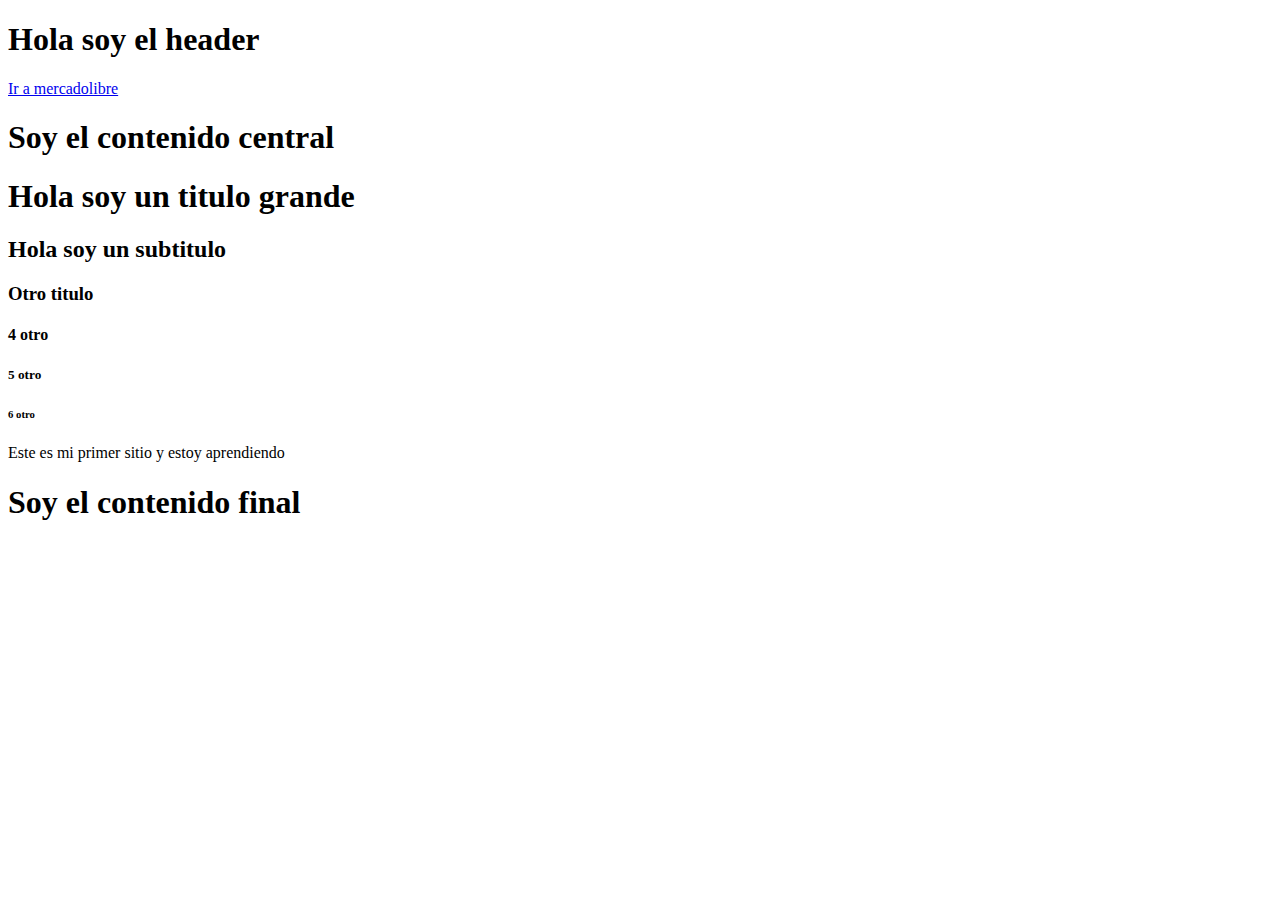
<file: Clases/index.html>
<!DOCTYPE html>
<html lang="en">

<head>
    <meta charset="UTF-8">
    <meta name="viewport" content="width=device-width, initial-scale=1.0">
    <title>Hola, bienvenido</title>
</head>

<body>  
    <header>
        <h1>
        Hola soy el header
        </h1>
        <a href="https://www.mercadolibre.com.co/">
        Ir a mercadolibre
        </a>
    </header>
    <main>
        <h1>
        Soy el contenido central
        </h1>
        <h1>Hola soy un titulo grande</h1>
        <h2>Hola soy un subtitulo</h2>
        <h3>Otro titulo</h3>
        <h4>4 otro</h4>
        <h5>5 otro</h5>
        <h6>6 otro</h6>
        <p>Este es mi primer sitio y estoy aprendiendo</p>
    </main>
    <footer>
        <h1>
            Soy el contenido final
        </h1>
    </footer>
</body>
</html>
</file>
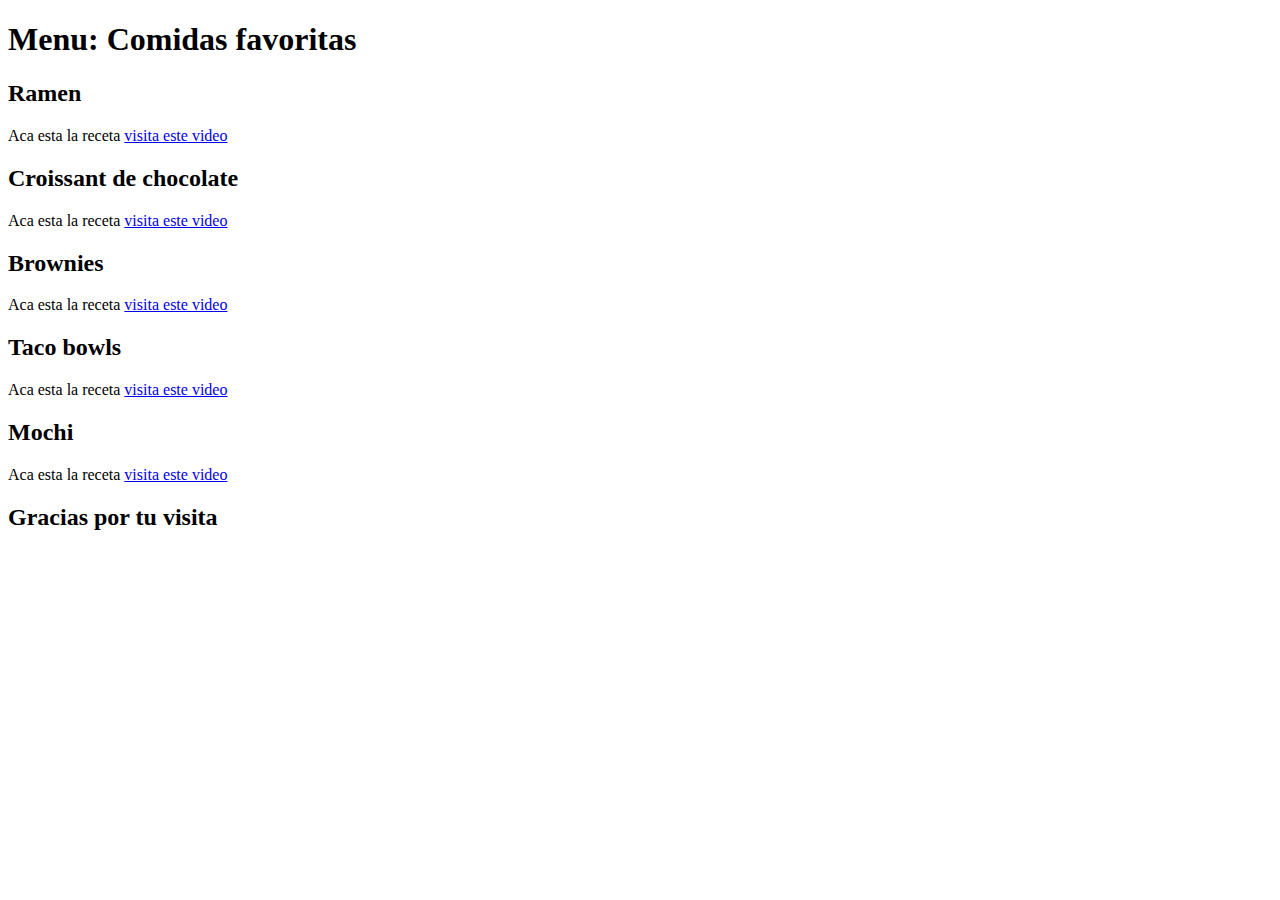
<file: Actividades/comidafav.html>
<!DOCTYPE html>
<html lang="en">
<head>
    <meta charset="UTF-8">
    <meta http-equiv="X-UA-Compatible" content="IE=edge">
    <meta name="viewport" content="width=device-width, initial-scale=1.0">
    <title>Menu: Comidas favoritas</title>
</head>
<body>
    <header>
        <h1>
            Menu: Comidas favoritas
        </h1>
    </header>
    <main>
        <h2>Ramen</h2>
        <p>Aca esta la receta
            <a href="https://www.youtube.com/watch?v=uPqzY8rZLZM">
                visita este video
            </a>
        </p>
        <h2>Croissant de chocolate</h2>
        <p>Aca esta la receta
            <a href="https://www.youtube.com/watch?v=5Wn5jj_vMZ8">
                visita este video
            </a>
        </p>
        <h2>Brownies</h2>
        <p>Aca esta la receta
            <a href="https://www.youtube.com/watch?v=Z1OLG7F3HD4">
                visita este video
            </a>
        </p>
        <h2>Taco bowls</h2>
        <p>Aca esta la receta
            <a href="https://www.youtube.com/watch?v=PNAm7z9gOzk">
                visita este video
            </a>
        </p>
        <h2>Mochi</h2>
        <p>Aca esta la receta
            <a href="https://www.youtube.com/watch?v=EmwGaqjMJkM">
                visita este video
            </a>
        </p>
    </main>
    <footer>
        <h2>
            Gracias por tu visita
        </h2>
    </footer>
</body>
</html>
</file>
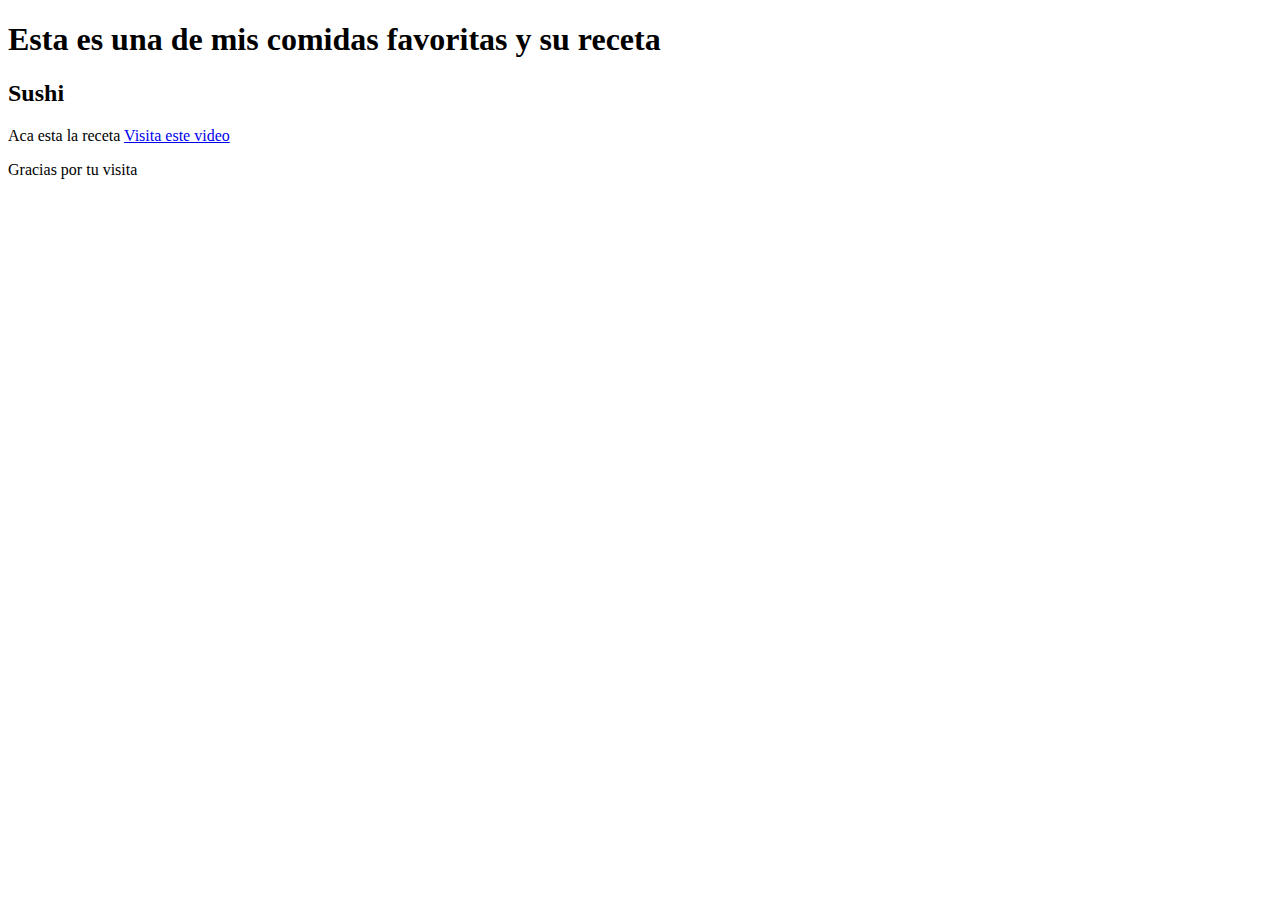
<file: Clases/comida.html>
<!DOCTYPE html>
<html lang="es-CO">
<head>
    <meta charset="UTF-8">
    <meta http-equiv="X-UA-Compatible" content="IE-edge">
    <meta name="viewport" content="width=device-width, initial-scale=1.0">
    <title>Comidas favoritas</title>
</head>
<body>
    <header>
    <h1>Esta es una de mis comidas favoritas y su receta</h1>
    </header>
    <main>
        <h2>Sushi</h2>
        <p>Aca esta la receta
            <a href= "https://www.youtube.com/watch?v=9QUpTeTVPJo">
            Visita este video
            </a>
        </p>
    </main>
    <footer>
        Gracias por tu visita
    </footer>
</body>
</html>
</file>
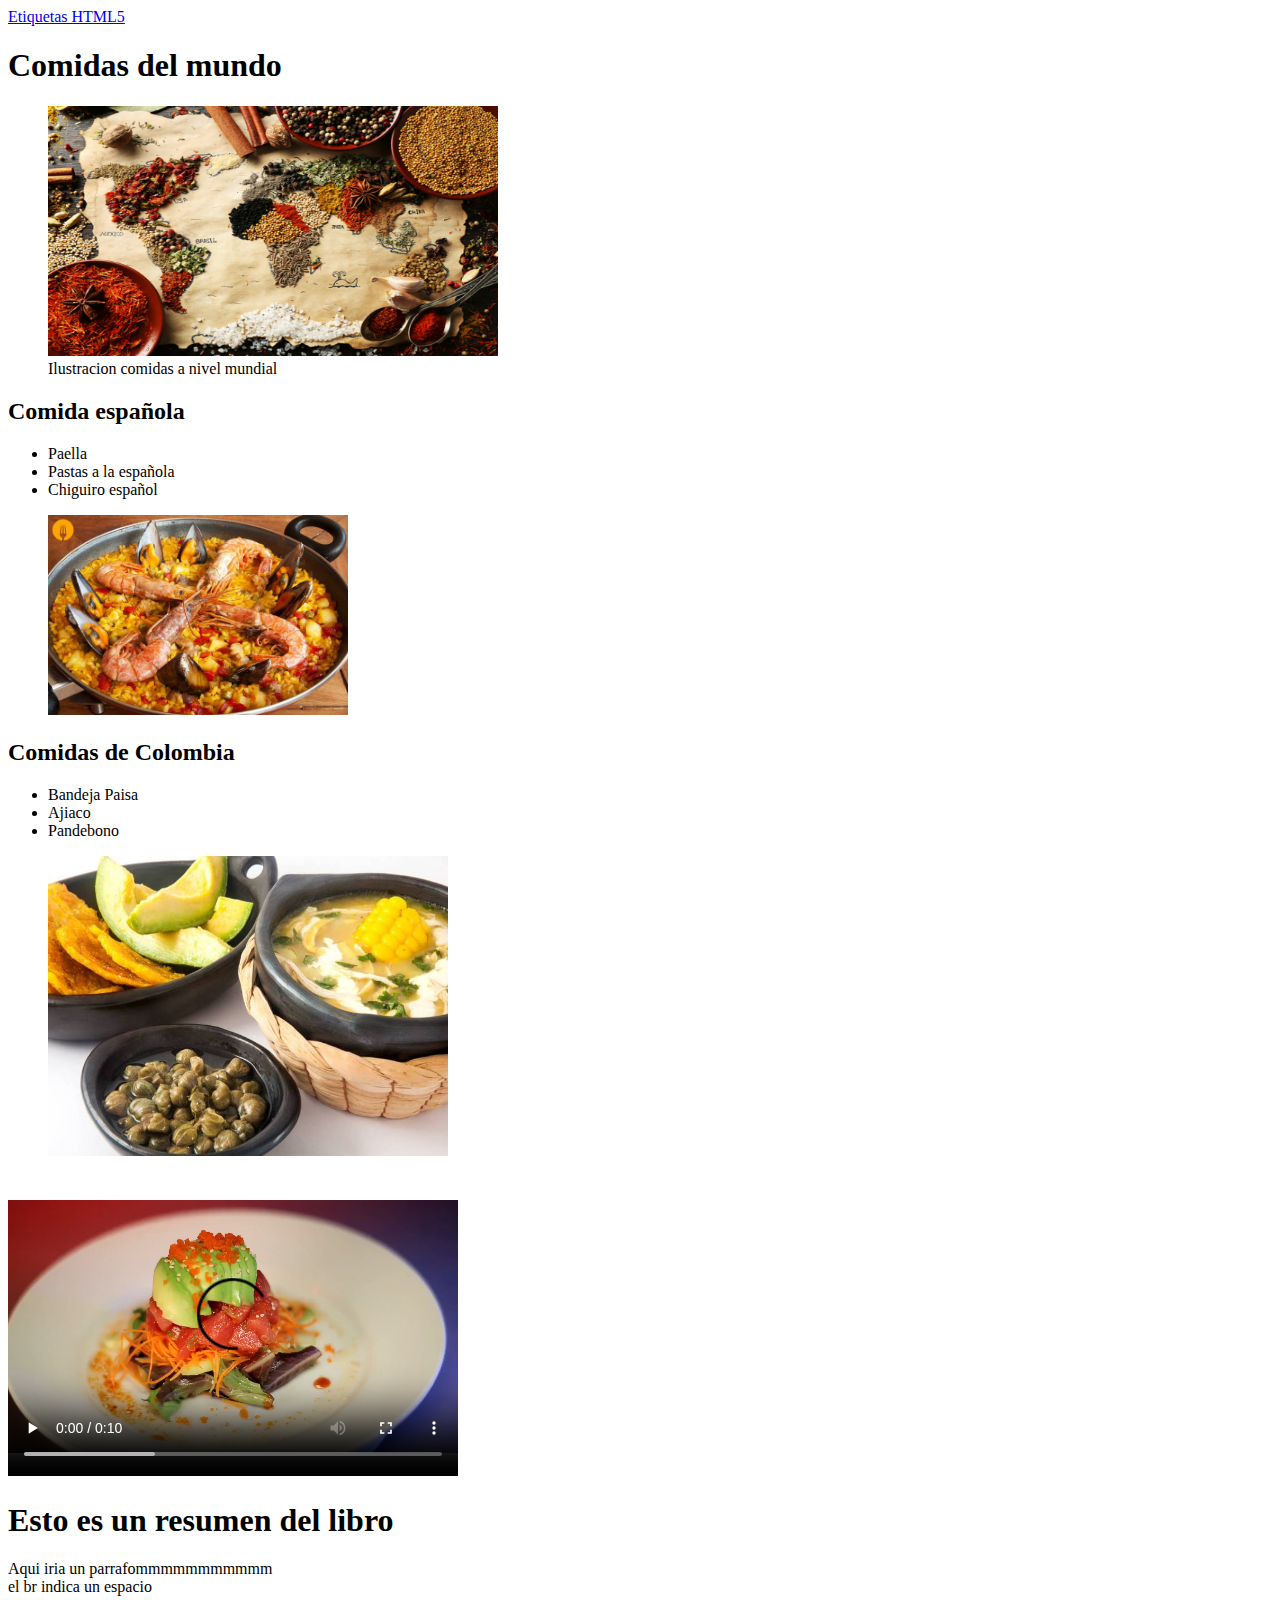
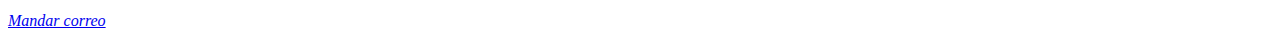
<file: Clases/index_2.htm>
<!DOCTYPE html>
<html lang="es-CO">
<head>
    <meta charset="UTF-8">
    <meta http-equiv="X-UA-Compatible" content="IE=edge">
    <meta name="viewport" content="width=device-width, initial-scale=1.0">
    <title>Semantico</title>
</head>
<body>
    <header>
        <nav>
            <a href="https://developer.mozilla.org/es/docs/HTML/HTML5/HTML5_lista_elementos">Etiquetas HTML5</a>
        </nav>
    </header>
    <main>
        <section id="Comida">
            <h1>Comidas del mundo</h1>
            <figure>
                <img src="./comidas-raras-mundo.jpg" alt="Imagen que ilustra las comidas del mundo" width= "450" height="250">
                <figcaption>Ilustracion comidas a nivel mundial</figcaption>
            </figure>
            <section id= "Española">
                <h2>Comida española</h2>
            <ul>
                <li>Paella</li>
                <li>Pastas a la española</li>
                <li>Chiguiro español</li>
            </ul>
            <div id= "Fotos platos">
                <figure>
                    <img src="./paella-mixta-receta-casera.jpeg" 
                    alt="Imagen de un plato de paella española" 
                    width= "300" 
                    heigth="200">
                </figure>
            </div>
            </section>
        </section id= "Colombiana">
            <h2>Comidas de Colombia</h2>
            <ul>
                <li>Bandeja Paisa</li>
                <li>Ajiaco</li>
                <li>Pandebono</li>
            </ul>
            <div id= "Fotos platos">
                <figure>
                    <img src="./ajiaco.jpg" alt="Imagen de un ajiaco" width= "400" height="300">
                </figure>
            </div>
            <video src="./comida.mp4" controls width= "450" height="300"></video>
        <article>
            <h1>Esto es un resumen del libro</h1>
            <p>Aqui iria un parrafommmmmmmmmmm
            <br>
            el br indica un espacio
            </p>
        </article>
    </main>

    <footer>
        <address>
            <a href="mailto:valeriaraquec@gmail.com">Mandar correo</a>
        </address>
    </footer>
</body>
</html>
</file>
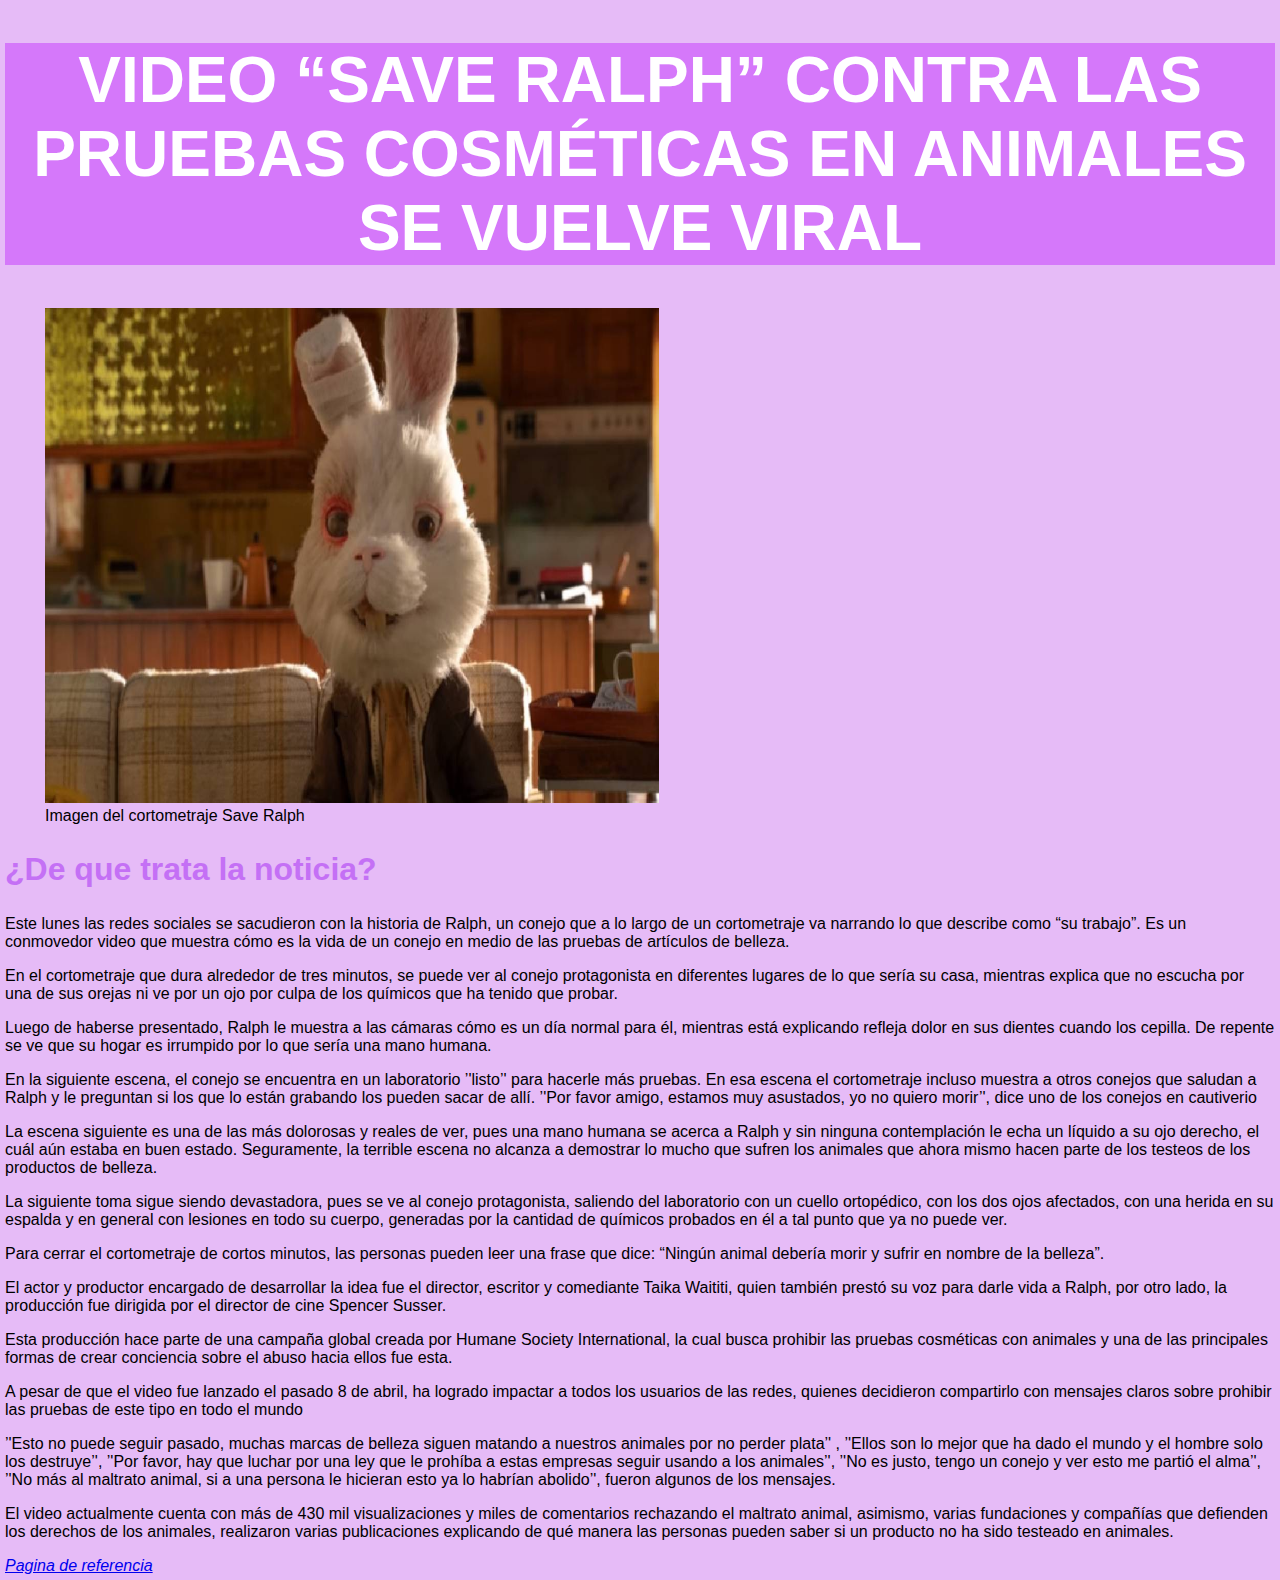
<file: Parcial 1/noticia_favorita.html>
<!DOCTYPE html>
<html lang="es-CO">

<head>
    <meta charset="UTF-8">
    <meta http-equiv="X-UA-Compatible" content="IE=edge">
    <meta name="viewport" content="width=device-width, initial-scale=1.0">
    <title>Noticia Favorita</title>
    <link rel="stylesheet" href="style_parcial.css">
</head>
<body>
    <header>
        <h1>Video “Save Ralph” contra las pruebas cosméticas en animales se vuelve viral</h1>
    </header>
    <main>
        <figure id="imagen-ralph"><img src="./imagen_ralph.jpg" alt="Imagen de Ralph - el protagonista del corto">
            <figcaption>Imagen del cortometraje Save Ralph</figcaption>
        </figure>
        <section>
            <h2 id="descripcion-noticia">¿De que trata la noticia?</h2>
            <p>Este lunes las redes sociales se sacudieron con la historia de Ralph, un conejo que a lo largo de un 
                cortometraje va narrando lo que describe como “su trabajo”. Es un conmovedor video que muestra cómo 
                es la vida de un conejo en medio de las pruebas de artículos de belleza.</p>
            <p>En el cortometraje que dura alrededor de tres minutos, se puede ver al conejo protagonista en diferentes
                lugares de lo que sería su casa, mientras explica que no escucha por una de sus orejas ni ve por un ojo 
                por culpa de los químicos que ha tenido que probar.</p>
            <p>Luego de haberse presentado, Ralph le muestra a las cámaras cómo es un día normal para él, mientras está 
                explicando refleja dolor en sus dientes cuando los cepilla. De repente se ve que su hogar es irrumpido 
                por lo que sería una mano humana.</p>
            <p>En la siguiente escena, el conejo se encuentra en un laboratorio ’'listo’' para hacerle más pruebas. En 
                esa escena el cortometraje incluso muestra a otros conejos que saludan a Ralph y le preguntan si los 
                que lo están grabando los pueden sacar de allí. ’'Por favor amigo, estamos muy asustados, yo no quiero 
                morir’', dice uno de los conejos en cautiverio</p>
            <p>La escena siguiente es una de las más dolorosas y reales de ver, pues una mano humana se acerca a Ralph 
                y sin ninguna contemplación le echa un líquido a su ojo derecho, el cuál aún estaba en buen estado. 
                Seguramente, la terrible escena no alcanza a demostrar lo mucho que sufren los animales que ahora mismo 
                hacen parte de los testeos de los productos de belleza.</p>
            <p>La siguiente toma sigue siendo devastadora, pues se ve al conejo protagonista, saliendo del laboratorio 
                con un cuello ortopédico, con los dos ojos afectados, con una herida en su espalda y en general con 
                lesiones en todo su cuerpo, generadas por la cantidad de químicos probados en él a tal punto que ya no 
                puede ver.</p>
            <p>Para cerrar el cortometraje de cortos minutos, las personas pueden leer una frase que dice: “Ningún 
                animal debería morir y sufrir en nombre de la belleza”.</p>
            <p>El actor y productor encargado de desarrollar la idea fue el director, escritor y comediante Taika Waititi, 
                quien también prestó su voz para darle vida a Ralph, por otro lado, la producción fue dirigida por el director 
                de cine Spencer Susser.</p>
            <p>Esta producción hace parte de una campaña global creada por Humane Society International, la cual busca prohibir 
                las pruebas cosméticas con animales y una de las principales formas de crear conciencia sobre el abuso hacia 
                ellos fue esta.</p>
            <p>A pesar de que el video fue lanzado el pasado 8 de abril, ha logrado impactar a todos los usuarios de las redes, 
                quienes decidieron compartirlo con mensajes claros sobre prohibir las pruebas de este tipo en todo el mundo</p>
            <p>’'Esto no puede seguir pasado, muchas marcas de belleza siguen matando a nuestros animales por no perder plata’'
                , ’'Ellos son lo mejor que ha dado el mundo y el hombre solo los destruye’', ’'Por favor, hay que luchar por una
                ley que le prohíba a estas empresas seguir usando a los animales’', ’'No es justo, tengo un conejo y ver esto me
                partió el alma’', ’'No más al maltrato animal, si a una persona le hicieran esto ya lo habrían abolido’', fueron 
                algunos de los mensajes.</p>
            <p>El video actualmente cuenta con más de 430 mil visualizaciones y miles de comentarios rechazando el maltrato animal,
                asimismo, varias fundaciones y compañías que defienden los derechos de los animales, realizaron varias publicaciones 
                explicando de qué manera las personas pueden saber si un producto no ha sido testeado en animales.</p>
            </section>
    </main>
    <footer>
        <address>
            <a href="https://www.semana.com/mundo/articulo/video-save-ralph-contra-las-pruebas-cosmeticas-en-animales-se-vuelve-viral/202115/">Pagina de referencia</a>
        </address>
    </footer>
</body>

</html>
</file>
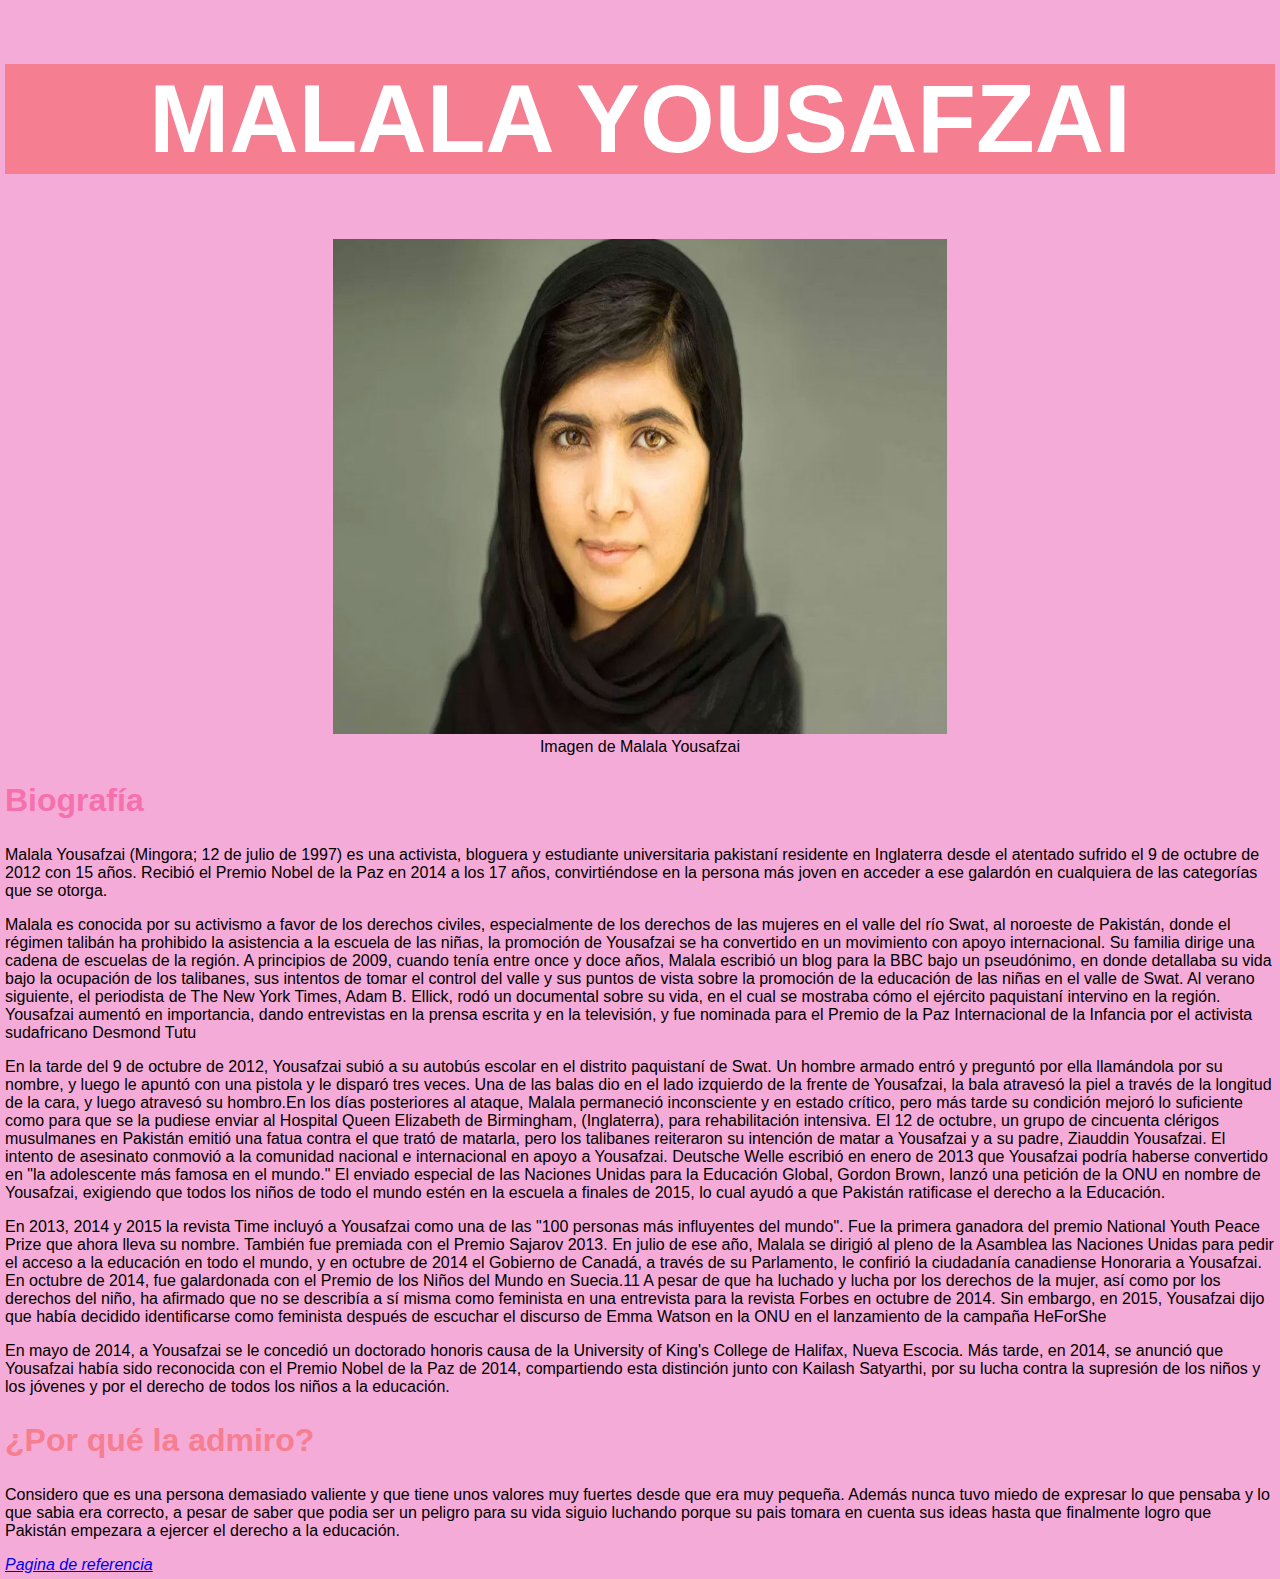
<file: Quizzes/quiz_1.html>
<!DOCTYPE html>
<html lang="es-CO">

<head>
    <meta charset="UTF-8">
    <meta http-equiv="X-UA-Compatible" content="IE=edge">
    <meta name="viewport" content="width=device-width, initial-scale=1.0">
    <title>Personaje admirable</title>
    <link rel="stylesheet" href="style_quiz.css">
</head>

<body>
    <header>
        <h1>Malala Yousafzai</h1>
    </header>
    <main>
        <figure id="imagen-malala"><img src="./malala.jpg" alt="Imagen de Malala">
            <figcaption>Imagen de Malala Yousafzai</figcaption>
        </figure>
        <section>
            <h2 id="titulo-biografia">Biografía</h2>
            <p>Malala Yousafzai (Mingora; 12 de julio de 1997) es una activista, bloguera y estudiante universitaria
                pakistaní residente
                en Inglaterra desde el atentado sufrido el 9 de octubre de 2012 con 15 años. Recibió el Premio Nobel de
                la Paz en 2014 a
                los 17 años, convirtiéndose en la persona más joven en acceder a ese galardón en cualquiera de las
                categorías que se otorga.</p>
            <p>Malala es conocida por su activismo a favor de los derechos civiles, especialmente de los derechos de las
                mujeres en el
                valle del río Swat, al noroeste de Pakistán, donde el régimen talibán ha prohibido la asistencia a la
                escuela de las
                niñas, la promoción de Yousafzai se ha convertido en un movimiento con apoyo internacional. Su familia
                dirige una cadena
                de escuelas de la región. A principios de 2009, cuando tenía entre once y doce años, Malala escribió un
                blog para la BBC
                bajo un pseudónimo, en donde detallaba su vida bajo la ocupación de los talibanes, sus intentos de tomar
                el control del
                valle y sus puntos de vista sobre la promoción de la educación de las niñas en el valle de Swat. Al
                verano siguiente,
                el periodista de The New York Times, Adam B. Ellick, rodó un documental​ sobre su vida, en el cual se
                mostraba cómo el
                ejército paquistaní intervino en la región. Yousafzai aumentó en importancia, dando entrevistas en la
                prensa escrita y
                en la televisión, y fue nominada para el Premio de la Paz Internacional de la Infancia por el activista
                sudafricano Desmond
                Tutu</p>
            <p>En la tarde del 9 de octubre de 2012, Yousafzai subió a su autobús escolar en el distrito paquistaní de
                Swat. Un hombre armado
                entró y preguntó por ella llamándola por su nombre, y luego le apuntó con una pistola y le disparó tres
                veces. Una de las balas
                dio en el lado izquierdo de la frente de Yousafzai, la bala atravesó la piel a través de la longitud de
                la cara, y luego atravesó
                su hombro.En los días posteriores al ataque, Malala permaneció inconsciente y en estado crítico, pero
                más tarde su condición
                mejoró lo suficiente como para que se la pudiese enviar al Hospital Queen Elizabeth de Birmingham,
                (Inglaterra), para rehabilitación
                intensiva. El 12 de octubre, un grupo de cincuenta clérigos musulmanes en Pakistán emitió una fatua
                contra el que trató de matarla,
                pero los talibanes reiteraron su intención de matar a Yousafzai y a su padre, Ziauddin Yousafzai. El
                intento de asesinato conmovió
                a la comunidad nacional e internacional en apoyo a Yousafzai. Deutsche Welle escribió en enero de 2013
                que Yousafzai podría haberse
                convertido en "la adolescente más famosa en el mundo." El enviado especial de las Naciones Unidas para
                la Educación Global, Gordon
                Brown, lanzó una petición de la ONU en nombre de Yousafzai, exigiendo que todos los niños de todo el
                mundo estén en la escuela a
                finales de 2015, lo cual ayudó a que Pakistán ratificase el derecho a la Educación.</p>
            <p>En 2013, 2014 y 2015 la revista Time incluyó a Yousafzai como una de las "100 personas más influyentes
                del mundo". Fue la primera
                ganadora del premio National Youth Peace Prize que ahora lleva su nombre. También fue premiada con el
                Premio Sajarov 2013. En julio
                de ese año, Malala se dirigió al pleno de la Asamblea las Naciones Unidas para pedir el acceso a la
                educación en todo el mundo, y
                en octubre de 2014 el Gobierno de Canadá, a través de su Parlamento, le confirió la ciudadanía
                canadiense Honoraria a Yousafzai. En
                octubre de 2014, fue galardonada con el Premio de los Niños del Mundo en Suecia.11​ A pesar de que ha
                luchado y lucha por los derechos
                de la mujer, así como por los derechos del niño, ha afirmado que no se describía a sí misma como
                feminista en una entrevista para la
                revista Forbes en octubre de 2014. Sin embargo, en 2015, Yousafzai dijo que había decidido identificarse
                como feminista después de
                escuchar el discurso de Emma Watson en la ONU en el lanzamiento de la campaña HeForShe</p>
            <p>En mayo de 2014, a Yousafzai se le concedió un doctorado honoris causa de la University of King's College
                de Halifax, Nueva Escocia. Más
                tarde, en 2014, se anunció que Yousafzai había sido reconocida con el Premio Nobel de la Paz de 2014,
                compartiendo esta distinción
                junto con Kailash Satyarthi, por su lucha contra la supresión de los niños y los jóvenes y por el
                derecho de todos los niños a la
                educación.</p>
            <section>
                <h2 id="titulo-pregunta">¿Por qué la admiro?</h2>
                <p>Considero que es una persona demasiado valiente y que tiene unos valores muy fuertes desde que era
                    muy pequeña. Además nunca tuvo miedo
                    de expresar lo que pensaba y lo que sabia era correcto, a pesar de saber que podia ser un peligro
                    para su vida siguio luchando porque
                    su pais tomara en cuenta sus ideas hasta que finalmente logro que Pakistán empezara a ejercer el
                    derecho a la educación.
                </p>
            </section>
    </main>
    <footer>
        <address>
            <a href="https://es.wikipedia.org/wiki/Malala_Yousafzai">Pagina de referencia</a>
        </address>
    </footer>
</body>

</html>
</file>
<file: Parcial 1/style_parcial.css>
body {
    background-color: rgb(230, 187, 247);
    margin: 5px;
    padding: 0px;
    font-family: 'Gill Sans', 'Gill Sans MT', Calibri, 'Trebuchet MS', sans-serif;
}

header{
    background-color: rgb(213, 120, 250);
    min-height:6vh ;
    text-align: center;
    color:white;
    font-size: 2em;
    margin-top: 0px;
    text-transform: uppercase;
    margin-bottom: 0px;
}
header{
    transition: 1.5s;
}
#imagen-raph{
    margin: 0px ;
    text-align: center
}
#imagen-ralph> img {
    width:48vw ;
    height:55vh;
}
#imagen-ralph> img:hover{
    width:58vw;
    height:65vh;
    transition:1s
}

#descripcion-noticia {
    color:rgb(196, 112, 245);
    font-size: 2rem;
}
</file>
<file: Quizzes/style_quiz.css>
body {
    background-color: rgb(245, 171, 215);
    margin: 5px;
    padding: 0px;
    font-family: 'Gill Sans', 'Gill Sans MT', Calibri, 'Trebuchet MS', sans-serif;
}

header{
    background-color: rgb(245, 126, 145);
    min-height:6vh ;
    text-align: center;
    color:white;
    font-size: 3em;
    margin-top: 0px;
    text-transform: uppercase;
    margin-bottom: 0px;
}
header{
    transition: 1.5s;
}
#imagen-malala{
    margin: 0px ;
    text-align: center
}
#imagen-malala> img {
    width:48vw ;
    height:55vh;
}
#imagen-malala> img:hover{
    width:58vw;
    height:65vh;
    transition:1s
}

#titulo-biografia {
    color:rgb(245, 112, 172);
    font-size: 2rem;
}

#titulo-pregunta {
    color:rgb(245, 126, 145) ;
    font-size: 2rem;
}
</file>
